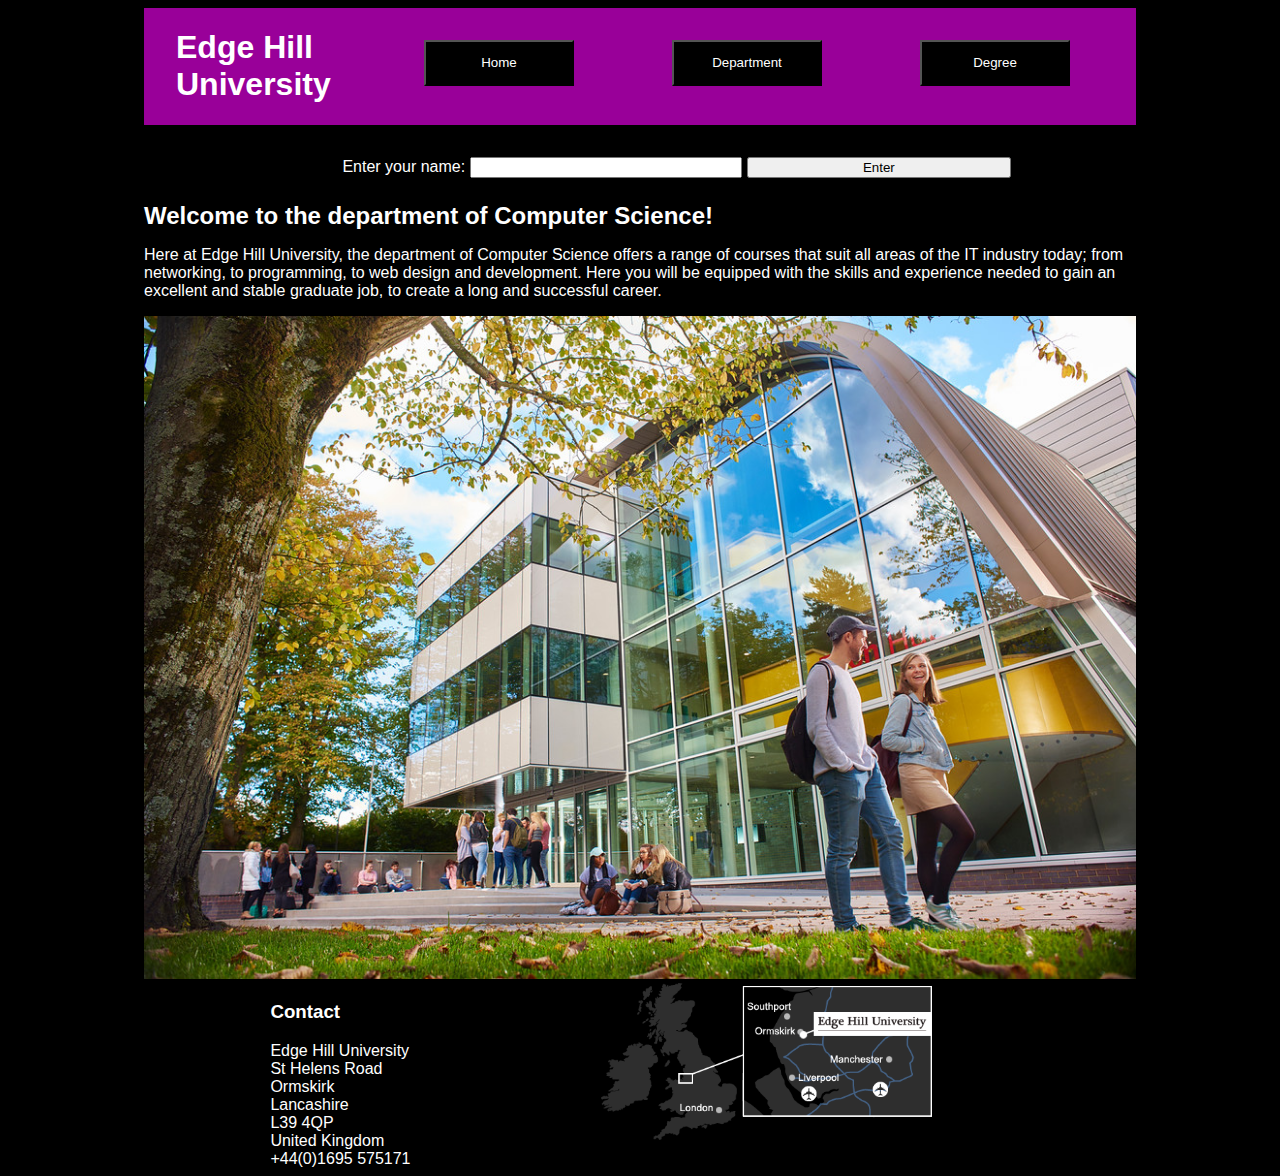
<file: University Website/index.html>
<!DOCTYPE html>

	<html lang="en">
	
		<head>
		
			<title>Home Page</title>
			<link rel="stylesheet" href="style.css"/>
			<script src="jquery.min.js"></script>
			
		</head>
		
		<body>
		
			<header class="row">
				<!--Website logo/title-->
				<div class="column large-3 logo">
					
					<h1>Edge Hill University</h1>
				
				</div>
				
				<nav>
					<!--navigation bar-->
					<ul class="page_nav row">
						<!--home page button-->
						<li class="column large-3">
						
							<form action="index.html" method="get">
							
								<input type="submit" value="Home"/>
							
							</form>
							
						</li>
						<!--department page button-->
						<li class="column large-3">
							
							<form action="department.html" method="get">
								
								<input type="submit" value="Department"/>
								
							</form>
							
						</li>
						<!--degree page button-->
						<li class="column large-3">
							
							<form action="degree.html" method="get">
							
								<input type="submit" value="Degree"/>
							
							</form>
						</li>
						
					</ul>
		
				</nav>
	  
			</header>
	
			<article>
				
				<section class="row">
					<!--label, text box and button for user to enter their name-->
					<form class="enter_name" id="name_input">
				
						<label class="large-4"> Enter your name:
							<input type="text" name="your_name" class="large-4"/>
						</label>
					
						<input id="button_pressed" type="submit" value="Enter" class="large-4"/>
					
					</form>
					<!--takes the user input from the form above and adds it to the welcome title-->
					<script>
				
					$('#button_pressed').on('click', function(event){
					
						event.preventDefault();
						var name;
						var output;
						name = $('input[type=text]').val();
						output = ('Welcome to the department of Computer Science ' + name + '!');
						document.getElementById('welcome_heading').innerHTML = output;
						
						});
					
					</script>
				
				</section>
				
				<section>
					<!--department heading-->
					<h2 class="row" id="welcome_heading">Welcome to the department of Computer Science!</h2>
					<!--department overview-->
					<p class="row" id="home_text">
					
						Here at Edge Hill University, the department of Computer Science offers
						a range of courses that suit all areas of the IT industry today; from networking,
						to programming, to web design and development. Here you will be equipped with the skills and
						experience needed to gain an excellent and stable graduate job, to create a long and successful career.
					
					</p>
					
				</section>
				
				<!--image of the tech hub-->
				<section class="row">
				
					<img  src="./images/tech_hub.jpg" alt="Tech Hub" >
      
				</section>
				
			</article>
			<!--contact information and map images of where the university is-->
			<footer class="row">
				
				<div class="column large-4">
					<h3>Contact</h3>
					<div>Edge Hill University</div>
					<div>St Helens Road</div>
					<div>Ormskirk</div>
					<div>Lancashire</div>
					<div>L39 4QP</div>
					<div>United Kingdom</div>
					<div>+44(0)1695 575171</div>
				</div>
				<div class="column large-4"></div>
				<div class="column large-4">
					<img src="./images/map.png" alt="map"/>
				</div>
				
				<div class="column large-4"></div>
				
	        </footer>
		
		</body>
	
	</html>
</file>
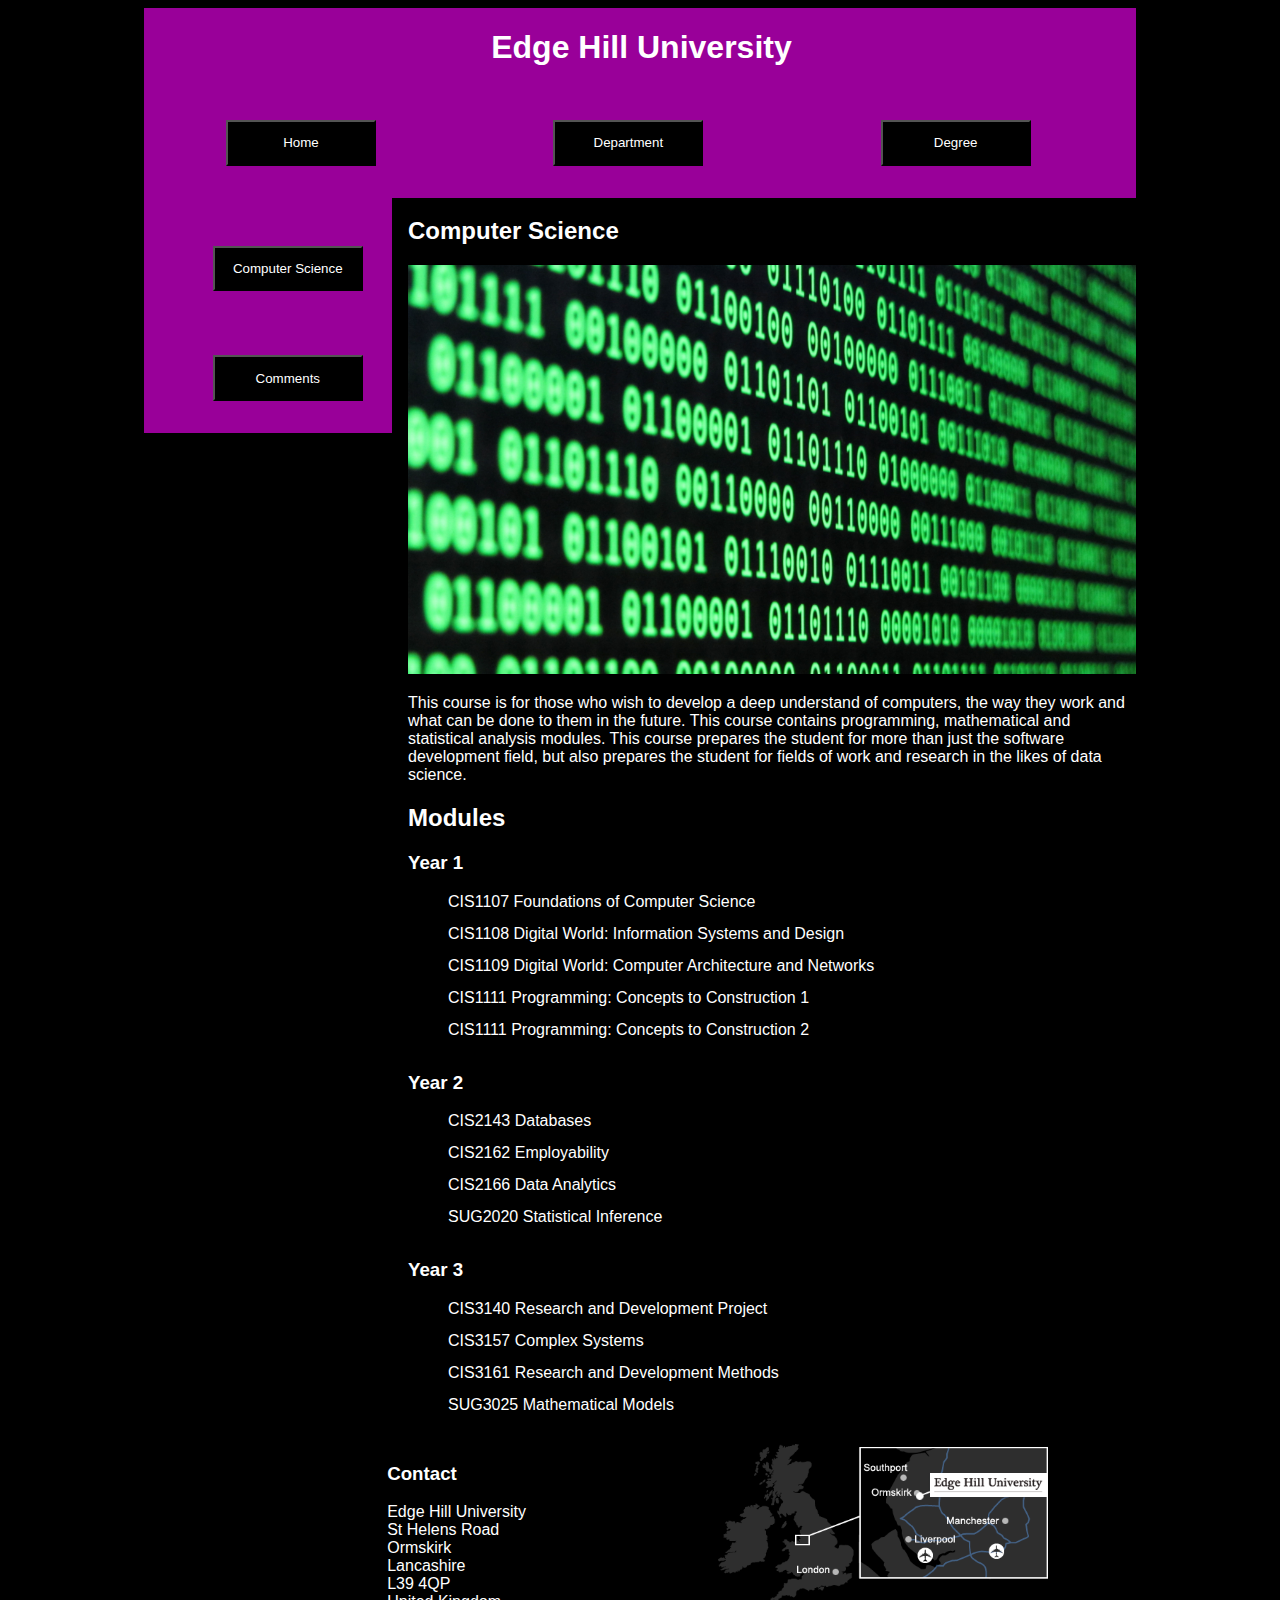
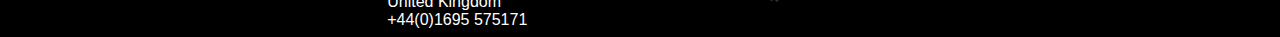
<file: University Website/degree.html>
<!DOCTYPE html>

	<html lang="en">
	
		<head>
		
			<title>Degree</title>
			<link rel="stylesheet" href="style.css"/>
			<script src="jquery.min.js"></script>
			<script src="comments.js"></script>
			
		</head>
		
		<body>
		
			<header class="row">
				<!--website logo-title-->
				<div class="alternative_logo column large-12">
					
					<h1>Edge Hill University</h1>
				
				</div>
				<!--top navigation bar-->
				<nav class="alternative">
				
					<ul class="page_nav row">
						<!--home page button-->
						<li class="column large-4">
						
							<form action="index.html" method="get">
							
								<input type="submit" value="Home"/>
							
							</form>
							
						</li>
						<!--department page button-->
						<li class="column large-4">
							
							<form action="department.html" method="get">
								
								<input type="submit" value="Department"/>
								
							</form>
							
						</li>
						<!--degree page button-->
						<li class="column large-4">
							
							<form action="degree1.html" method="get">
							
								<input type="submit" value="Degree"/>
							
							</form>
						</li>
						
					</ul>
		
				</nav>
	  
			</header>
	
			<article class="row">
				<!--side nvigation bar-->
				<nav class="column large-3" id="side_nav">
				
					<ul class="page_nav" id="page_nav_department">
						<!--module details button-->
						<li class="column large-12" id="open_modules">
						
							<form class="degrees info" method="get">
							
								<input type="submit" value="Computer Science"/>
							
							</form>
							
						</li>
						<!--comments section button-->
						<li class="column large-12" id="open_comments">
							
							<form class="degrees comments" method="get">
								
								<input type="submit" value="Comments"/>
								
							</form>
							
						</li>
						
					</ul>
					
				</nav>
				<!--course info/modules section-->
				<div class="column large-9 show" id="course_info">
					<!--degree title-->
					<h2>Computer Science</h2>
					<img alt="Computer Science" src="./images/binary.jpg"/>
					<!--course description-->
					<p>
						This course is for those who wish to develop a deep understand of computers, the way
						they work and what can be done to them in the future. This course contains programming, mathematical and statistical analysis modules.
						This course prepares the student for more than just the software development field, but also prepares 
						the student for fields of work and research in the likes of data science.
					</p>
					
					<h2>Modules</h2>
					<!--first year modules-->
					<h3>Year 1</h3>
					<ul class="modules">
						<li class="module_space">
							<!--module code and title-->
							<a class="show_module column large-12">CIS1107 Foundations of Computer Science</a>
							<!--module description, nto shown by default-->
							<p class="no_show">
								Foundations of Computer Science introduces you to the concepts and 
								practices of problem solving through a series of innovative class seminars 
								and individual experiments. You will learn to identify a problem, analyse 
								it, and produce a structured solution. Exploring common issues within 
								computing, you will also see how all of the separate areas merge, overlap 
								and depend on each other in order for a robust computing system to be 
								developed.
							</p>
							<!--closes the module description-->
								<a class="close_module no_show">Close Module Details</a>
						
						</li>
						
						<li class="module_space">
							<!--module code and title-->
							<a class="show_module column large-12">CIS1108 Digital World: Information Systems and Design</a>
							<!--module description, nto shown by default-->
							<p class="no_show">
								Digital World: Information Systems and Design explores how the world of the 
								21st century is underpinned by computing technology. The module will develop 
								your understanding of the essential concepts of systems analysis, including 
								identifying systems processes, understanding business needs and presenting 
								appropriate IT solutions. You will then apply this knowledge of systems 
								analysis and design methods to make suggestions for improvement of a business, 
								its processes and information systems.
							</p>
							<!--closes the module description-->
							<a class="close_module no_show">Close Module Details</a>
						
						</li>
						
						<li class="module_space">
							<!--module code and title-->
							<a class="show_module column large-12">CIS1109 Digital World: Computer Architecture and Networks</a>
							<!--module description, nto shown by default-->
							<p class="no_show">
								Digital World: Computer Architecture and Networks explores how the world of the 
								21st century is underpinned by computing technology while challenging you to 
								envision your future developments as a Computing professional. The module 
								discusses how current and modern computer architectures operates. It also 
								analyses the technology on which computer architecture depends, starting 
								with current central processing units (CPUs) and their instruction sets and 
								progressing to the principles of modern multitasking operating systems that 
								are supported by the underlying hardware architectures. An important aspect 
								of modern computer technology is networking. The module introduces and covers 
								basic principles of networks, their interconnecting components and protocols 
								used in enabling reliable communications.
							</p>
							<!--closes the module description-->
							<a class="close_module no_show">Close Module Details</a>
						
						</li>
						
						<li class="module_space">
							<!--module code and title-->
							<a class="show_module column large-12">CIS1111 Programming: Concepts to Construction 1</a>
							<!--module description, nto shown by default-->
							<p class="no_show">
								Programming: Concepts to Construction 1 provides a practical introduction to the fundamentals 
								of an object-oriented approach to software development. You will be introduced to 
								the analytical techniques and processes that are essential for specifying, 
								designing and implementing applications.
							</p>
							<!--closes the module description-->
							<a class="close_module no_show">Close Module Details</a>
						
						</li>
						
						<li class="module_space">
							<!--module code and title-->
							<a class="show_module column large-12">CIS1111 Programming: Concepts to Construction 2</a>
							<!--module description, nto shown by default-->
							<p class="no_show">
								Programming: Concepts to Construction 2 provides a practical introduction to the 
								fundamentals of an object-oriented approach to software development. You will 
								explore and develop object-oriented modelling techniques and receive an 
								introduction to programming through event-driven program design and graphical 
								user interfaces.
							</p>
							<!--closes the module description-->
							<a class="close_module no_show">Close Module Details</a>
						
						</li>
					</ul>
					
					<h3>Year 2</h3>
					<ul class="modules">
						<li class="module_space">
							<!--module code and title-->
							<a class="show_module column large-12">CIS2143 Databases</a>
							<!--module description, nto shown by default-->
							<p class="no_show">
								Databases introduces you to the fundamental concepts in database design. 
								You will acquire practical skills in database modelling, development and 
								design using the rules of normalisation and entity relationship modelling. 
								The module will enable you to identify the legal implications of creating 
								and maintaining a database system, recognise and apply the principles 
								underpinning the relationship model, utilise an appropriate database 
								language, and extract and present data in a meaningful format suitable 
								for the required use.
							</p>
							<!--closes the module description-->
							<a class="close_module no_show">Close Module Details</a>
						
						</li>
						
						<li class="module_space">
							<!--module code and title-->
							<a class="show_module column large-12">CIS2162 Employability</a>
							<!--module description, nto shown by default-->
							<p class="no_show">
								Employability simulates, as accurately as possible, what it's like to work in a 
								given Computer Science specialism. You will be introduced to the "world of 
								work" via a simulated work environment, as part of a team representing a 
								fictional company but which need to produce real products or engage in 
								realistic work-related activities. A 15 day placement will also enhance 
								essential employability skills and provide you with the opportunity to 
								relate theory to practice, build on your transferable skills and evaluate 
								your learning.
							</p>
							<!--closes the module description-->
							<a class="close_module no_show">Close Module Details</a>
						
						</li>
						
						<li class="module_space">
							<!--module code and title-->
							<a class="show_module column large-12">CIS2166 Data Analytics</a>
							<!--module description, nto shown by default-->
							<p class="no_show">
								Data Analytics covers the theoretical underpinning of data analytics while 
								also exploring the practical aspects of applying existing methods and tools 
								to large data sets. You will undertake the role of a data analyst from the 
								initial processing of a raw data-set to the final visualisation and 
								recommendations derived from the data analysis.
							</p>
							<!--closes the module description-->
							<a class="close_module no_show">Close Module Details</a>
						
						</li>
						
						<li class="module_space">
							<!--module code and title-->
							<a class="show_module column large-12">SUG2020 Statistical Inference</a>
							<!--module description, nto shown by default-->
							<p class="no_show">
								Statistical Inference develops your knowledge of mathematical approaches to 
								statistical inference, an area in which the skills of hypothesis testing, 
								estimation and prediction are used in a growing number of real world fields 
								as well as in research design. The module provides you with an insight into 
								the underlying structure of techniques and key results and will ensure that 
								you have greater confidence in your use of statistics. The emphasis on 
								problems and applications makes the module one that is highly relevant both to 
								applied mathematicians and future researchers.
							</p>
							<!--closes the module description-->
							<a class="close_module no_show">Close Module Details</a>
						
						</li>
						
					</ul>
					
					<h3>Year 3</h3>
					<ul class="modules">
						<li class="module_space">
							<!--module code and title-->
							<a class="show_module column large-12">CIS3140 Research and Development Project</a>
							<!--module description, nto shown by default-->
							<p class="no_show">
								Research and Development Project provides you with the opportunity to show 
								individual creativity and originality and apply appropriate knowledge and 
								skills taught throughout the programme. The module requires you to demonstrate
								investigative, problem-solving, communication, management and other transferable 
								skills as you undertake an individual project. You will conduct in-depth work 
								on a substantial problem. This will include researching and analysing the 
								problem and identifying and achieving a solution..
							</p>
							<!--closes the module description-->
							<a class="close_module no_show">Close Module Details</a>
						
						</li>
						
						<li class="module_space">
							<!--module code and title-->
							<a class="show_module column large-12">CIS3157 Complex Systems</a>
							<!--module description, nto shown by default-->
							<p class="no_show">
								Complex Systems recognises that the IT discipline is constantly changing as 
								advances in hardware, software and methodologies result in new systems being 
								constantly developed and new application areas being discovered. In this 
								module, you will be exposed to a range of issues and technologies of current 
								importance to both research and industry. You will critically discuss and 
								contrast leading edge technologies and discuss the potential for applying 
								them to existing and future complex systems, as well as exploiting existing 
								technologies in new contexts.
							</p>
							<!--closes the module description-->
							<a class="close_module no_show">Close Module Details</a>
						
						</li>
						
						<li class="module_space">
							<!--module code and title-->
							<a class="show_module column large-12">CIS3161 Research and Development Methods</a>
							<!--module description, nto shown by default-->
							<p class="no_show">
								Research and Development Methods prepares you to undertake a software development 
								project or dissertation. The module will enhance your ability to manage an 
								individual project and act autonomously with limited supervisor guidance. You 
								will be introduced to the main methods of research and the contexts in which 
								they are conducted and enhance your understanding of the principles and 
								perspectives of research. Building your practical experience and confidence 
								in using a range of research methods, the aim is to demystify research and 
								recognise the everyday skills and techniques which are involved.
							</p>
							<!--closes the module description-->
							<a class="close_module no_show">Close Module Details</a>
						
						</li>
						
						<li class="module_space">
							<!--module code and title-->
							<a class="show_module column large-12">SUG3025 Mathematical Models</a>
							<!--module description, nto shown by default-->
							<p class="no_show">
								Mathematical Models covers a number of situations where differential equations 
								arise and introduces you to the solution of boundary-value problems. Mathematical
								modelling is an important branch of the subject and one which has had substantial 
								influence in recent years. Modelling provides a key illustration of how mathematics 
								can be used, in a wide range of situations, such as to solve problems in areas 
								like physical science.
							</p>
							<!--closes the module description-->
							<a class="close_module no_show">Close Module Details</a>
						
						</li>
						
					</ul>
				</div>
				<!--comments section, not shown by default-->
				<div class="column large-9 comment no_show" id="comments">
					<!--this is where comments made will be shown after being imported from the sever-->
					<dl class="no_show" id="comments_section">
						
					</dl>
					<!--allows the input and submission of a comment-->
					<form id="the_form">
						<!--user email address input-->
						<label class="comments column large-12">Email
							<input type="text" name="email"/>
						</label>
						<!--user nickname input-->
						<label class="comments column large-12">Nickname
							<input type="text" name="name"/>
						</label>
						<!--user comment input-->
						<label class="comments column large-12">Comment
							<textarea name="comment" id="review_padding"></textarea>
						</label>
						<!--button that outputs the comment to the server-->
						<input type="submit" value="Add comment" id="add_comments">
						
						
						
           			</form>
					<!--shows the comments that have been made on screen, shown by default-->
					<p class="show show_comments">(show comments)</p>
					<!--hides the comments made by users, not shown by default-->
						<p class="no_show hide_comments">(hide comments)</p>
				</div>
				
			</article>
			
			<!--contact information and a map of where edge hill university is-->
			<footer class="row" id="department">
				
					
				<div class="column large-4">
				
					<h3>Contact</h3>
					<div>Edge Hill University</div>
					<div>St Helens Road</div>
					<div>Ormskirk</div>
					<div>Lancashire</div>
					<div>L39 4QP</div>
					<div>United Kingdom</div>
					<div>+44(0)1695 575171</div>
					
				</div>
					
				<div class="column large-4">
					<img alt="map" src="./images/map.png"/>					
				</div>
				
			</footer>
			
		</body>
	
	</html>
</file>
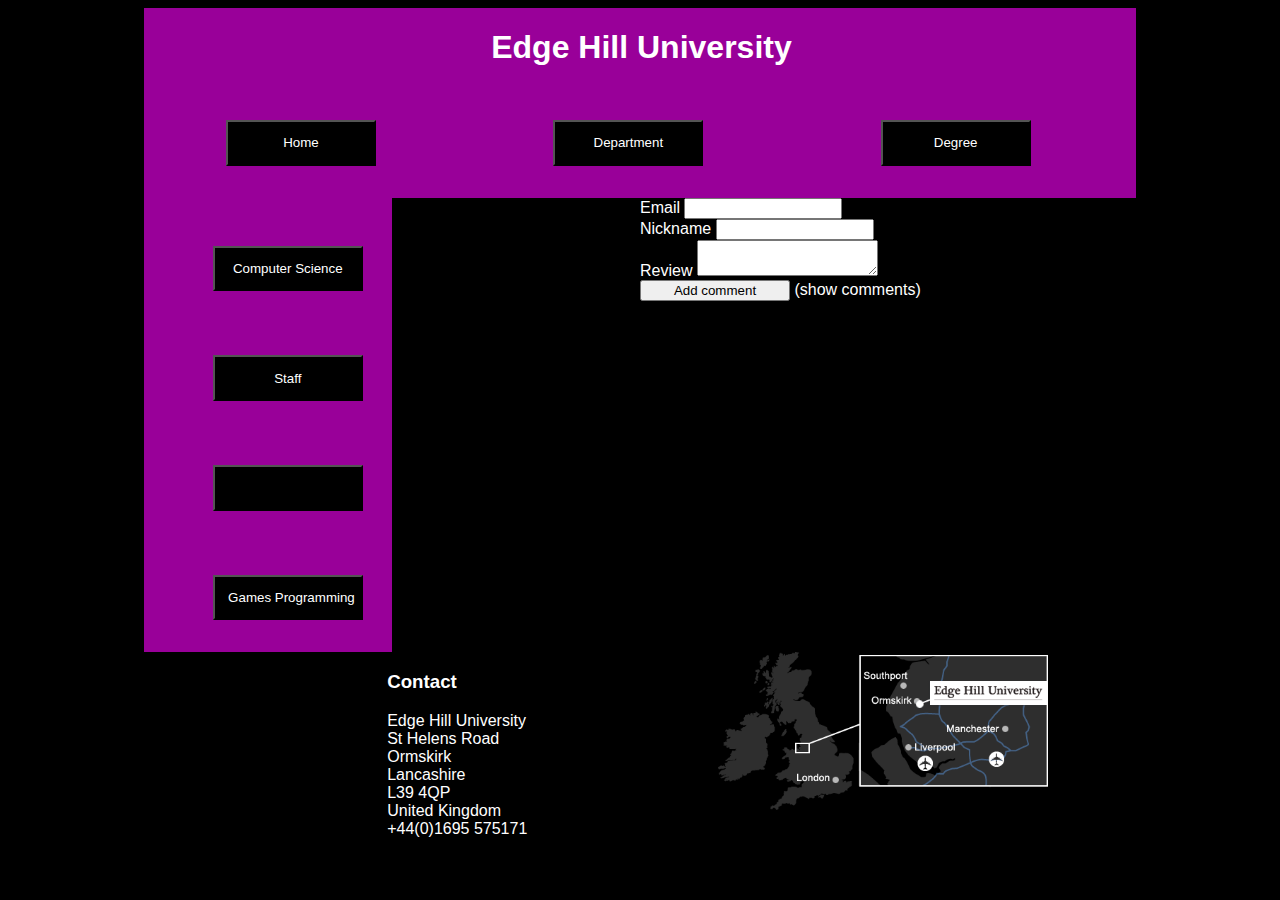
<file: University Website/degree1.html>
<!DOCTYPE html>

	<html>
	
		<head>
		
			<title>Home Page</title>
			<link rel="stylesheet" href="style.css"/>
			<script src="jquery.min.js"></script>
			<script src="degree.js"></script>
		</head>
		
		<body>
		
			<header class="row">
				
				<div class="alternative_logo column large-12">
					
					<h1>Edge Hill University</h1>
				
				</div>
				
				<nav class="alternative">
				
					<ul class="page_nav row">
						
						<li href="index.html" class="column large-4">
						
							<form action="index.html" method="get">
							
								<input type="submit" value="Home"/>
							
							</form>
							
						</li>
						
						<li class="column large-4">
							
							<form action="department.html" method="get">
								
								<input type="submit" value="Department"/>
								
							</form>
							
						</li>
						
						<li class="column large-4">
							
							<form action="degree1.html" method="get">
							
								<input type="submit" value="Degree"/>
							
							</form>
						</li>
						
					</ul>
		
				</nav>
	  
			</header>
	
			<article class="row">
			
				<nav class="column large-3" id="side_nav">
				
					<ul class="page_nav" id="page_nav_department">
						
						<li class="column large-12" id="degree_science">
						
							<form class="degrees info" method="get">
							
								<input type="submit" value="Computer Science"/>
							
							</form>
							
						</li>
						
						<li class="column large-12" id="degree_networking">
							
							<form class="degrees staff" method="get">
								
								<input type="submit" value="Staff"/>
								
							</form>
							
						</li>
						
						<li class="column large-12">
						
							<form class="degrees info" method="get">
							
								<input type="submit" value=""/>
							
							</form>
							
						</li>
						
						<li class="column large-12" id="degree_games">
						
							<form class="degrees info" method="get">
							
								<input type="submit" value="Games Programming"/>
							
							</form>
							
						</li>
						
						
					</ul>
					
				</nav>
				
				<div class="column large-9 comment">
				
					<dl class="no_show">
						
					</dl>
					
					<form action="#" class="add_review">
					
						<label class="comments column large-12">Email
							<input type="text" name="email"/>
						</label>
						
						<label class="comments column large-12">Nickname
							<input type="text" name="nickname"/>
						</label>
						
						<label class="comments column large-12">Review 
							<textarea name="comment" id="review_padding"></textarea>
						</label>
						
						<input type="submit" value="Add comment">
						
						<p class="show show_comments">(show comments)</p>
						<p class="no_show hide_comments">(hide comments)</p>
						
           			</form>
				
				</div>
				
			</article>
			
			
			<footer class="row" id="department">
				
					
				<div class="column large-4">
				
					<h3>Contact</h3>
					<div>Edge Hill University</div>
					<div>St Helens Road</div>
					<div>Ormskirk</div>
					<div>Lancashire</div>
					<div>L39 4QP</div>
					<div>United Kingdom</div>
					<div>+44(0)1695 575171</div>
					
				</div>
					
				<div class="column large-4">
					<img src="./images/map.png"/>					
				</div>
				
			</footer>
			
		</body>
	
	</html>
</file>
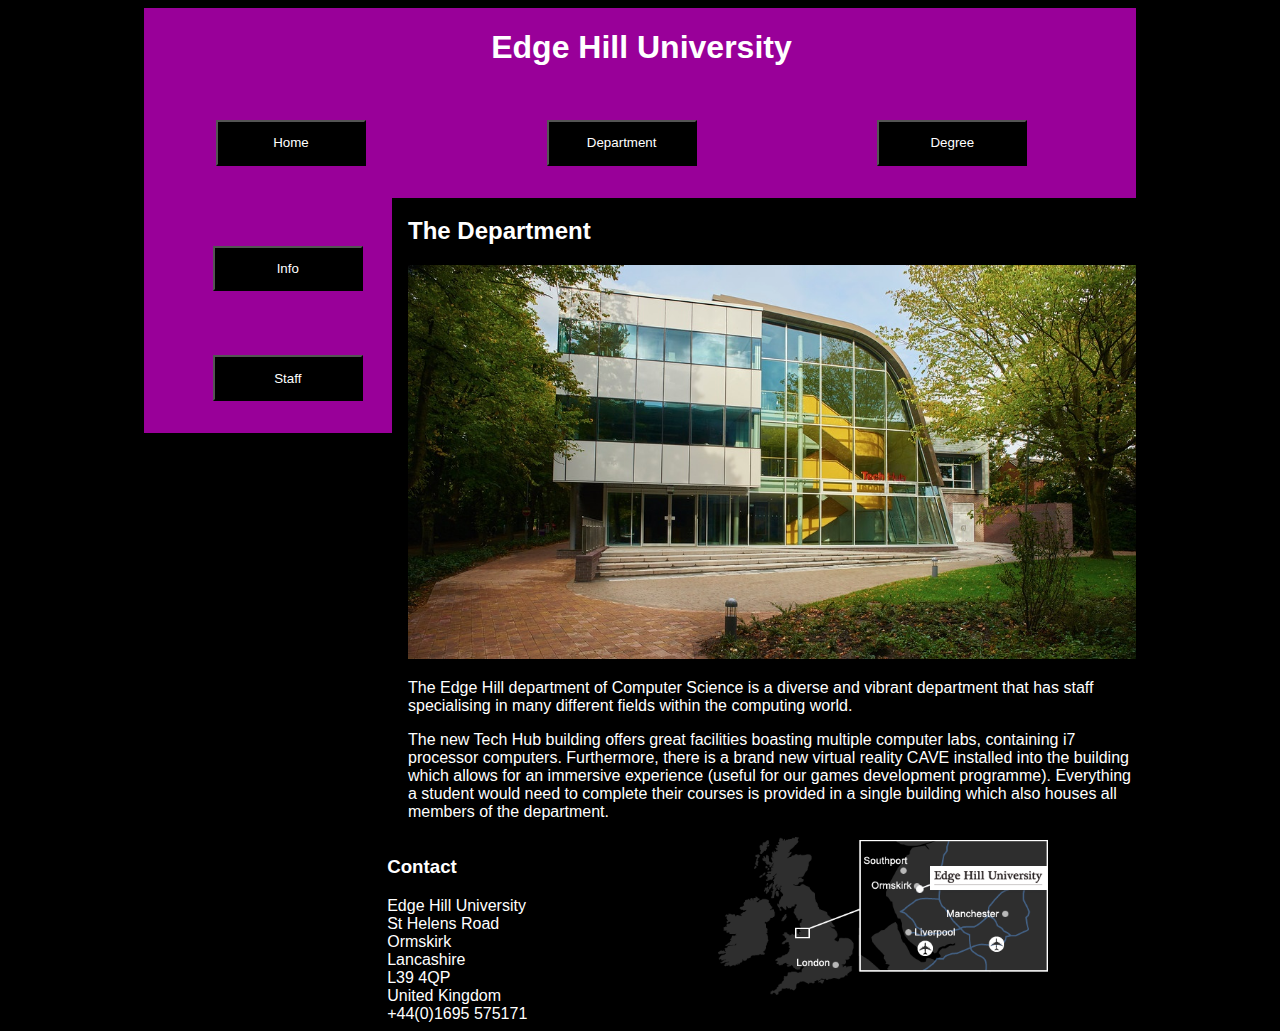
<file: University Website/department.html>
<!DOCTYPE html>

	<html lang="en">
	
		<head>
		
			<title>The Department</title>
			<link rel="stylesheet" href="style.css"/>
			<script src="jquery.min.js"></script>
			<script src="details.js"></script>
			
		</head>
		
		<body>
			
			<header class="row">
				<!--website logo/title-->
				<div class="alternative_logo column large-12">
					
					<h1>Edge Hill University</h1>
				
				</div>
				<!--top navigation bar-->
				<nav class="align_nav">
				
					<ul class="page_nav row">
						<!--home page button-->
						<li class="alternative column large-4">
						
							<form action="index.html" method="get">
							
								<input type="submit" value="Home"/>
							
							</form>
							
						</li>
						<!--department page button-->
						<li class="column large-4">
							
							<form action="department.html" method="get">
								
								<input type="submit" value="Department"/>
								
							</form>
							
						</li>
						<!--degree page button -->
						<li class="column large-4">
							
							<form action="degree.html" method="get">
							
								<input type="submit" value="Degree"/>
							
							</form>
						</li>
						
					</ul>
					
				</nav>
				
			</header>
			
			<article class="row">
				<!--navigation at the left side of the page-->
				<nav class="column large-3" id="side_nav">
				
					<ul class="page_nav" id="page_nav_department">
						<!--department information button-->
						<li class="info column large-12">
						
							<form class="info" method="get">
							
								<input type="submit" value="Info"/>
							
							</form>
							
						</li>
						<!--staff information button-->
						<li class="staff column large-12">
							
							<form class="staff" method="get">
								
								<input type="submit" value="Staff"/>
								
							</form>
							
						</li>
						
					</ul>
					
				</nav>
				<!--Information about the department, shown by default-->
				<div id="info_page" class="info column large-9 show">
					
					<h2 id="department_heading">The Department</h2>
					<!--image of the tech hub-->
					<img alt="Tech Hub" id="department_tech_hub" src="./images/Edge-Hill-tech-hub-cave.jpg"/>
					<p>
					
						The Edge Hill department of Computer Science is a diverse and vibrant
						department that has staff specialising in many different fields within the computing
						world.
					
					</p>
					
					<p>
					
						The new Tech Hub building offers great facilities boasting multiple computer labs, containing
						i7 processor computers. Furthermore, there is a brand new virtual reality CAVE installed into the building
						which allows for an immersive experience (useful for our games development programme). Everything a student would
						need to complete their courses is provided in a single building which also houses all members
						of the department.
					
					</p>
				
				</div>
				<!--information about the staff, no shown by default-->
				<div id="staff_page" class="staff column large-9 no_show">
					<!--Nik bessis profile-->
					<div class="row profiles show">
						
						<img  alt="Nik Bessis" class="profile_pic column large-3" src="./images/nik_bessis.jpg"/>
						<!--profile info, not shown by default-->
						<div class="no_show">
						
							<p class="column large-2">Head of Department</p>
							<p class="column large-2">Room: THG09 Tech Hub</p>
							<p class="column large-2">Contact: 01695 656348</p>
						
						</div>
						<!--used to show and hide profile information-->
						<p class=" open show column large-2 show_style">(show profile)</p>
						<p class=" close no_show column large-2 show_style">(close profile)</p>
						<!--profile name-->
						<h2 class="column large-12">Nik Bessis</h2>
						
					
					</div>
					<!--Hui Fang profile-->
					<div class="row profiles show">
					
						<img alt="Hui-Fang" class="profile_pic column large-3" src="./images/hui-fang.jpg"/>
						<!--profile info, not shown by default-->
						<div class="no_show">
						
							<p class="column large-2">Lecturer</p>
							<p class="column large-2">Room: THG13 Tech Hub</p>
							<p class="column large-2">Contact: 01695 653286</p>
						
						</div>
						<!--used to show and hide profile information-->
						<p class=" open show column large-2 show_style">(show profile)</p>
						<p class=" close no_show column large-2 show_style">(close profile)</p>
						<!--profile name-->
						<h2 class="column large-12">Hui Fang</h2>
						
					
					</div>
					<!--Mark hall profile-->
					<div class="row profiles show">
					
						<img alt="Mark Hall" class="profile_pic column large-3" src="./images/photo.jpg"/>
						<!--profile info, not shown by default-->
						<div class="no_show">
						
							<p class="column large-2">Senior Lecturer & Modeling Research Theme Leader</p>
							<p class="column large-2">Room: THF10 Tech Hub</p>
							<p class="column large-2">Contact: 01695 657653</p>
						
						</div>
						<!--used to show and hide profile information-->
						<p class=" open show column large-2 show_style">(show profile)</p>
						<p class=" close no_show column large-2 show_style">(close profile)</p>
						<!--profile name-->	
						<h2 class="column large-12">Mark Hall</h2>
						
					
					</div>
					<!--collette profile-->
					<div class="row profiles show">
					
						<img alt="Collette Gavan" class="profile_pic column large-3" src="./images/Collette.jpg"/>
						<!--profile info, not shown by default-->
						<div class="no_show">
						
							<p class="column large-2">Director of Undergaduate Studies</p>
							<p class="column large-2">Senior Lecturer & Programme Leader for BSc(Hons) Computing</p>
							<p class="column large-2">Room: THF11 Tech Hub</p>
							<p class="column large-2">Contact: 01695 657633</p>
						
						</div>
						<!--used to show and hide profile information-->
						<p class=" open show column large-2 show_style">(show profile)</p>
						<p class=" close no_show column large-1 show_style">(close profile)</p>
						<!--profile name-->
						<h2 class="column large-12">Collette Gavan</h2>
						
					
					</div>
					
				</div>
				
			</article>
			
			<!--contact information and map of where edge hill university is-->
			<footer class="row" id="department">
				
					
				<div class="column large-4">
				
					<h3>Contact</h3>
					<div>Edge Hill University</div>
					<div>St Helens Road</div>
					<div>Ormskirk</div>
					<div>Lancashire</div>
					<div>L39 4QP</div>
					<div>United Kingdom</div>
					<div>+44(0)1695 575171</div>
					
				</div>
					
				<div class="column large-4">
					<img alt="map" src="./images/map.png"/>					
				</div>
				
			</footer>
			
			
		</body>
	
	</html>
</file>
<file: University Website/style.css>
/*applies to all pages*/
html {
    font-family: Helvetica, Arial, sans-serif;
    font-size: 12pt;
	/*black background*/
	background-color: rgb(0,0,0);
	/*white text*/
	color: rgb(255, 255, 255);
}
/*applies to all elements with the row comment*/
.row{
    width: 100%;
    max-width: 62rem;
    margin: 0 auto;
}
/*applies to space/elements after element with row class*/
.row:after{
    content: '';
    display: table;
    clear: both;
}
/*applies to all elements with column class*/
.column {
    float: left;
    box-sizing: border-box;
}
/*all the following determine the width of an element on screen, 1 being the 
smallest width and 12 the largest*/
    .large-1{
      width: 8.333%;
    }
    .large-2{
      width: 16.666%;
    }
    .large-3{
      width: 25%;
    }
    .large-4{
      width: 33.333%;
    }v
    .large-5{
      width: 41.666%;
    }
    .large-6{
      width: 50%;
    }
    .large-7{
      width: 58.333%;
    }
    .large-8{
      width: 66.666%;
    }
    .large-9{
      width: 75%;
    }
    .large-10{
      width: 83.333%;
    }
    .large-11{
      width: 91.666%;
    }
    .large-12{
      width: 100%;
    }
/*removes bullet points and puts li's online with university name*/
.page_nav li{
	list-style-type: none;
	padding-top: 2em;
	padding-left: 2em;
	padding-bottom: 2em;
}
/*makes the button black with white writing and makes them bigger*/
.page_nav input{
	background-color: rgb(0,0,0);
	color: rgb(255,255,255);
	padding: 1em;
}
/*changes cursor when is over the inputs(buttons)*/
.page_nav input:hover{
	cursor: pointer;
	background-color: rgb(153, 0, 153);
}
/*space between banner and content*/
#welcome_heading{
	padding-top: 1em;
}
/*creates space between the paragraph and rest of content*/
#home_text{
	padding-top: 1em;
	padding-bottom: 1em;
}
/*images never exceedes the width of the page*/
img{
	max-width: 100%;
}
/*keeps footer in middle of the page*/
footer{
	padding-left: 20%;
}
/*puts the footer in the middle of the page on the department page*/
footer#department{
	padding-left: 30%;
}
/*keeps the input away from the banner and from the side of the page*/
#name_input{
	padding-top: 2em;
	padding-left: 20%;
}
/*purple background on the banner*/
header{
	background-color: rgb(153,0,153);
}
/*keeps the logo away from the side*/
.logo{
	padding-left: 2em;
}
/*applies to the side navigation*/
#side_nav{
	/*keeps away from side*/
	padding-left: 2.2em;
	/*purple background color*/
	background-color: rgb(153,0,153);
}
/*keeps the button on the department page inline*/
#page_nav_department{
	padding-left: 0.1em;
}
/*keeps the profiles away from the side nav on department page*/
div.staff{
	padding-left: 3em;
	padding-right: 1em;
	padding-top: 3em;
}
/*keeps profile text away from profile image*/
.profile_pic{
	padding-right: 2em;
}
/*if and element has this class then the content is not shown*/
.no_show{
	display: none;
}
/*if and element has this class then the content is shown*/
.show{
	display: inline;
}
/*makes element text purple and changes cursor on profile 'show' text*/
.show_style:hover{
	color: rgb(153,0,153);
	cursor: pointer;
}
/*keeps content away from side nav bar*/
#info_page{
	padding-left: 1em;
}
/*size of side nav buttons and degrees page*/
.degrees{
	max-width: 10px;
}
/*size of the input boxes*/
input{
	width: 150px;
	max-height: 150px;
}
/*keeps the comments section central*/
.comment{
	padding-left: 15.5em;
}
/*changes the text to purple and cursor when the cursor hovers over the show comments text*/
.show_comments:hover{
	cursor: pointer;
	color: rgb(153,0,153);
}
/*changes the text to purple and cursor when the cursor hovers over the hide commentstext*/
.hide_comments:hover{
	cursor: pointer;
	color: rgb(153,0,153);
}
/*keeps top nav bar central on department and degree pages*/
.alternative{
	padding-left: 10px;
}
/*keeps logo on department and degree page central*/
.alternative_logo{
	padding-left: 35%;
}
/*when a user hovers over the add comment button*/
#add_comments:hover{
	cursor: pointer;
}
/*when a user hovers over the delete comment text changes text purple*/
.delete_comment:hover{
	cursor: pointer;
	color: rgb(153,0,153);
}
/*creates space between comment and previous comment*/
.comment_space_top{
	padding-top: 1em;
}
/*creates space between comment and next comment*/
.comment_space_bottom{
	padding-bottom: 1em;
}
.modules{
	list-style-type: none;
}
/*when the user hovers over the module title*/
.show_module:hover{
	background-color: rgb(153,0,153);
	cursor: pointer;
	/*padding-bottom: 10px;
	padding-top: 10px;*/
}
/*space between different module details*/
.module_space{
	padding-bottom: 2em;
}
/*close module text is purple*/
.close_module{
	color: rgb(153,0,153);
}
/*when user hovers mouse over the close module text*/
.close_module:hover{
	color: rgb(255,255,255);
	background-color: rgb(153,0,153);
	cursor: pointer;
}
/*keeps course info away from side nav*/
#course_info{
	padding-left: 1em;
}
</file>
